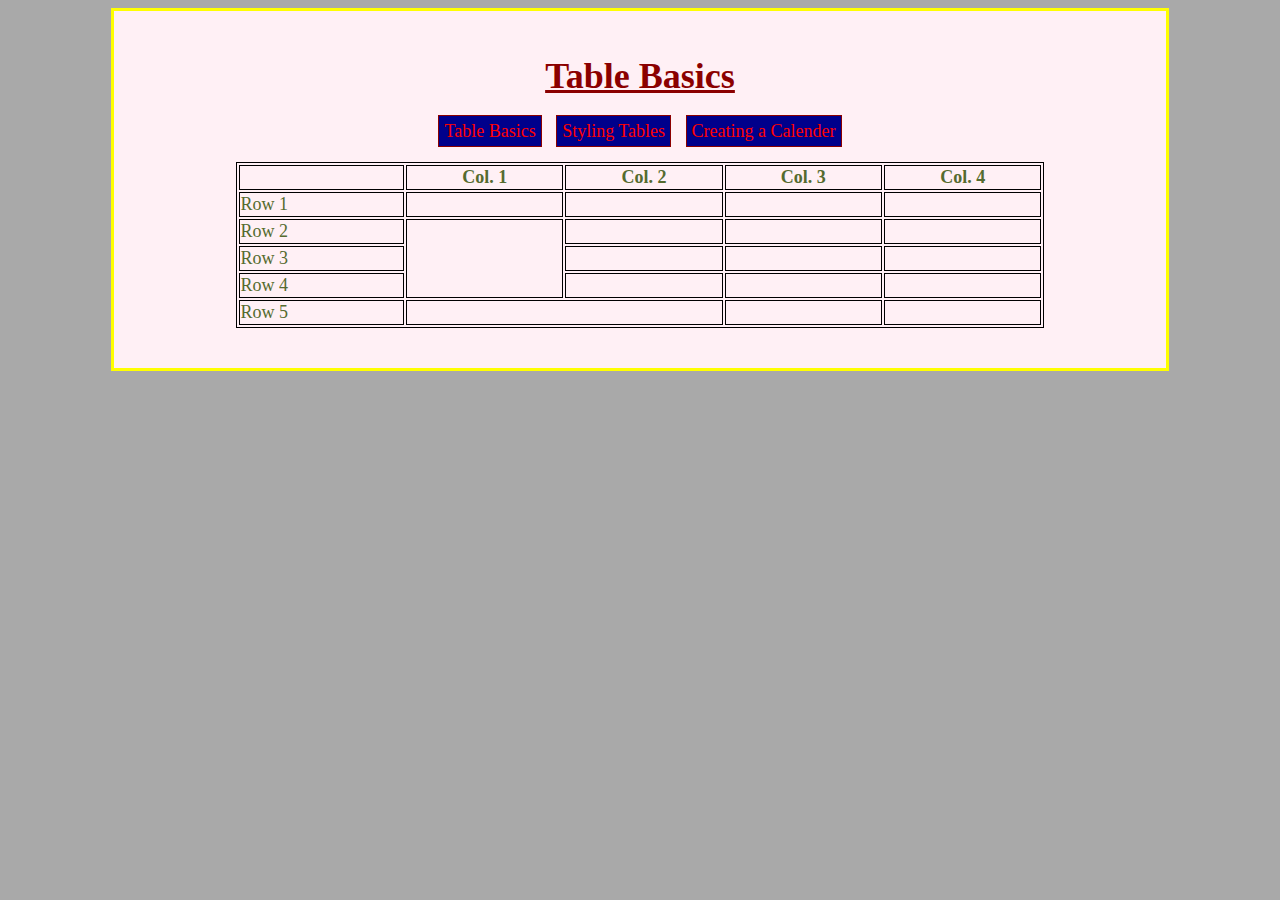
<file: tables/index.html>
<!DOCTYPE html>
<html lang="en">
<head>
    <meta charset="UTF-8">
    <meta http-equiv="X-UA-Compatible" content="IE=edge">
    <meta name="viewport" content="width=device-width, initial-scale=1.0">
    <title>Tables</title>
    <link rel="stylesheet" href="css/styles.css">
    <style>
        table,
        th,
        td {
            border: 1px solid black;
        }

        table {
            margin: 20px auto;
        }
    </style>
</head>
<body>
    <div class="container">
        <h1>Table Basics</h1>
        <nav>
            <a href="#">Table Basics</a>
            <a href="pages/styling-tables.html">Styling Tables</a>
            <a href="pages/calender.html">Creating a Calender</a>
        </nav>
    <table width=80%>
        <tr>
            <th></th>
            <th>Col. 1</th>
            <th>Col. 2</th>
            <th>Col. 3</th>
            <th>Col. 4</th>
        </tr>
        <tr>
            <td>Row 1</td>
            <td></td>
            <td></td>
            <td></td>
            <td></td>
        </tr>
        <tr>
            <td>Row 2</td>
            <td rowspan="3"></td>
            <td></td>
            <td></td>
            <td></td>
        </tr>
        <tr>
            <td>Row 3</td>
            <td></td>
            <td></td>
            <td></td>
        </tr>
        <tr>
            <td>Row 4</td>
            <td></td>
            <td></td>
            <td></td>
        </tr>
        <tr>
            <td>Row 5</td>
            <td colspan="2"></td>
            <td></td>
            <td></td>
        </tr>
    </table>
    </div>
    
</body>
</html>
</file>
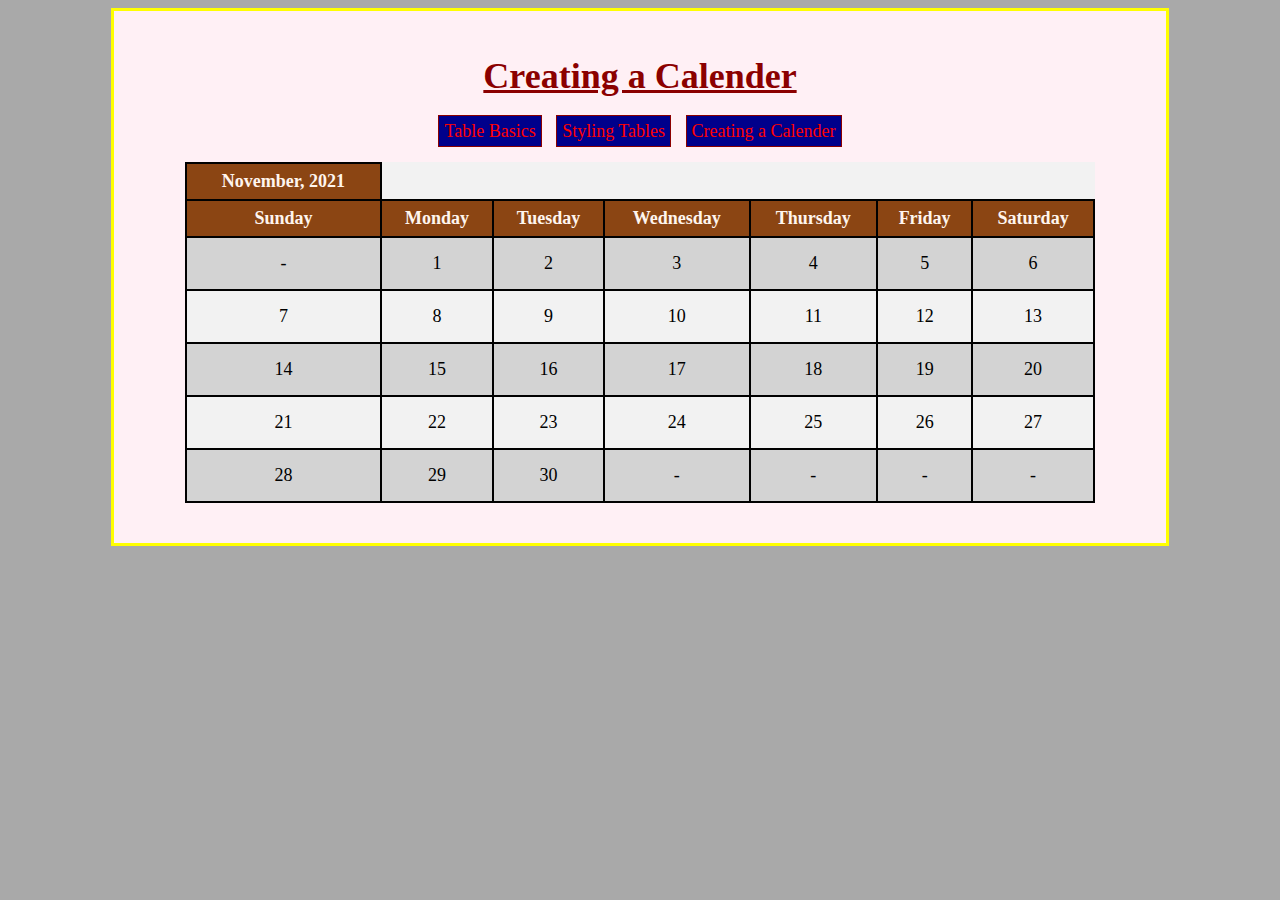
<file: tables/pages/calender.html>
<!DOCTYPE html>
<html lang="en">
<head>
    <meta charset="UTF-8">
    <meta http-equiv="X-UA-Compatible" content="IE=edge">
    <meta name="viewport" content="width=device-width, initial-scale=1.0">
    <title>Calender</title>
    <link rel="stylesheet" href="../css/styles.css">
    <style>
        table,
        tr:nth-child(even) {background-color: #f2f2f2;}
        tr:nth-child(odd){background-color: lightgray;}
        th{
            padding: 7px;
            background-color: saddlebrown;
            color: seashell;
            border: 2px solid black;
        }
        td{
            padding: 15px;
            border: 2px solid black;
            text-align: center;
            color: black;
        }
        table{
            margin: 20px auto;
            border-collapse: collapse;
        }
    </style>
</head>
<body>
    <div class="container">
        <h1>Creating a Calender</h1>
        <nav>
            <a href="../index.html">Table Basics</a>
            <a href="styling-tables.html">Styling Tables</a>
            <a href="calender.html">Creating a Calender</a>
        </nav>
        <table width=90%>
            <tr>
                <th>November, 2021</th>
            </tr>
            <tr>
                <th>Sunday</th>
                <th>Monday</th>
                <th>Tuesday</th>
                <th>Wednesday</th>
                <th>Thursday</th>
                <th>Friday</th>
                <th>Saturday</th>
            </tr>
            <tr>
                <td>-</td>
                <td>1</td>
                <td>2</td>
                <td>3</td>
                <td>4</td>
                <td>5</td>
                <td>6</td>
            </tr>
            <tr>
                <td>7</td>
                <td>8</td>
                <td>9</td>
                <td>10</td>
                <td>11</td>
                <td>12</td>
                <td>13</td>
            </tr>
            <tr>
                <td>14</td>
                <td>15</td>
                <td>16</td>
                <td>17</td>
                <td>18</td>
                <td>19</td>
                <td>20</td>
            </tr>
            <tr>
                <td>21</td>
                <td>22</td>
                <td>23</td>
                <td>24</td>
                <td>25</td>
                <td>26</td>
                <td>27</td>
            </tr>
            <tr>
                <td>28</td>
                <td>29</td>
                <td>30</td>
                <td>-</td>
                <td>-</td>
                <td>-</td>
                <td>-</td>
            </tr>

        </table>
    </div>
    
</body>
</html>
</file>
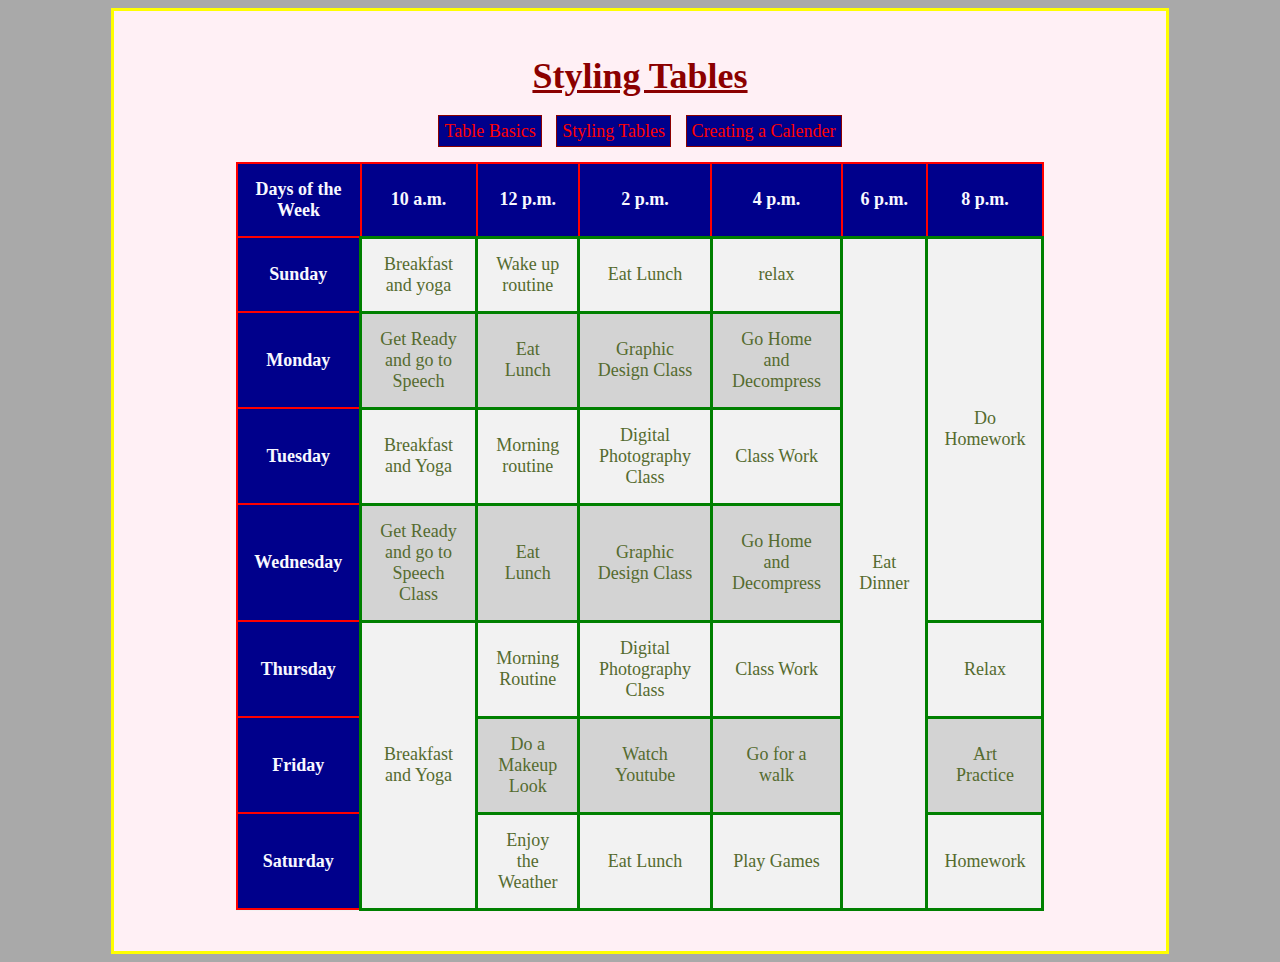
<file: tables/pages/styling-tables.html>
<!DOCTYPE html>
<html lang="en">
<head>
    <meta charset="UTF-8">
    <meta http-equiv="X-UA-Compatible" content="IE=edge">
    <meta name="viewport" content="width=device-width, initial-scale=1.0">
    <title>styling</title>
    <link rel="stylesheet" href="../css/styles.css">
    <style>
        table,
        tr:nth-child(even) {background-color: #f2f2f2;}
        tr:nth-child(odd){background-color: lightgray;}
        th{
            padding: 15px;
            background-color: darkblue;
            color: ghostwhite;
            border: 2px solid red;
        }
        th:hover{
            background-color: hotpink;
        }
        td {
            border: 3px solid green;
            text-align: center;
            padding: 15px;
        }

        table {
            margin: 20px auto;
            border-collapse: collapse;
        }
    </style>
</head>
<body>
    <div class="container">
        <h1>Styling Tables</h1>
        <nav>
            <a href="../index.html">Table Basics</a>
            <a href="styling-tables.html">Styling Tables</a>
            <a href="calender.html">Creating a Calender</a>
        </nav>
        <table width=80%>
            <tr>
                <th>Days of the Week</th>
                <th>10 a.m.</th>
                <th>12 p.m.</th>
                <th>2 p.m.</th>
                <th>4 p.m.</th>
                <th>6 p.m.</th>
                <th>8 p.m.</th>
            </tr>
            <tr>
                <th>Sunday</th>
                <td>Breakfast and yoga</td>
                <td>Wake up routine</td>
                <td>Eat Lunch</td>
                <td>relax</td>
                <td rowspan="7">Eat Dinner</td>
                <td rowspan="4">Do Homework</td>
            </tr>
            <tr>
                <th>Monday</th>
                <td>Get Ready and go to Speech</td>
                <td>Eat Lunch</td>
                <td>Graphic Design Class</td>
                <td>Go Home and Decompress</td>

            </tr>
            <tr>
                <th>Tuesday</th>
                <td>Breakfast and Yoga</td>
                <td>Morning routine</td>
                <td>Digital Photography Class</td>
                <td>Class Work</td>

            </tr>
            <tr>
                <th>Wednesday</th>
                <td>Get Ready and go to Speech Class</td>
                <td>Eat Lunch</td>
                <td>Graphic Design Class</td>
                <td>Go Home and Decompress</td>

            </tr>
            <tr>
                <th>Thursday</th>
                <td rowspan="3">Breakfast and Yoga</td>
                <td>Morning Routine</td>
                <td>Digital Photography Class</td>
                <td>Class Work</td>
                <td>Relax</td>
            </tr>
            <tr>
                <th>Friday</th>
                <td>Do a Makeup Look</td>
                <td>Watch Youtube</td>
                <td>Go for a walk</td>
                <td>Art Practice</td>

            </tr>
            <tr>
                <th>Saturday</th>
                <td>Enjoy the Weather</td>
                <td>Eat Lunch</td>
                <td>Play Games</td>
                <td>Homework</td>
            </tr>
        </table>
    </div>
    
</body>
</html>
</file>
<file: tables/css/styles.css>
body{
    background: darkgray;
    color: darkolivegreen;
    font-family: 'Times New Roman', Times, serif;
    font-size: large;
}
h1{
    color: darkred;
    font-family: 'Times New Roman', Times, serif;
    text-align: center;
    text-decoration: underline;
}
nav{
    text-align: center;
}
nav a{
    padding-left: 10px;
    text-decoration: none;
    color: red;
    background-color: darkblue;
    border: 1px solid darkred;
    margin: 5px;
    padding: 5px;
}
nav a:hover{
    text-decoration: underline;
    color: royalblue;
    background-color: darkred;
    border: royalblue;
}
.container{
    width: 80%;
    margin: 5px auto;
    border: 3px solid yellow;
    overflow: auto;
    padding: 20px;
    background-color: lavenderblush;
}
</file>
